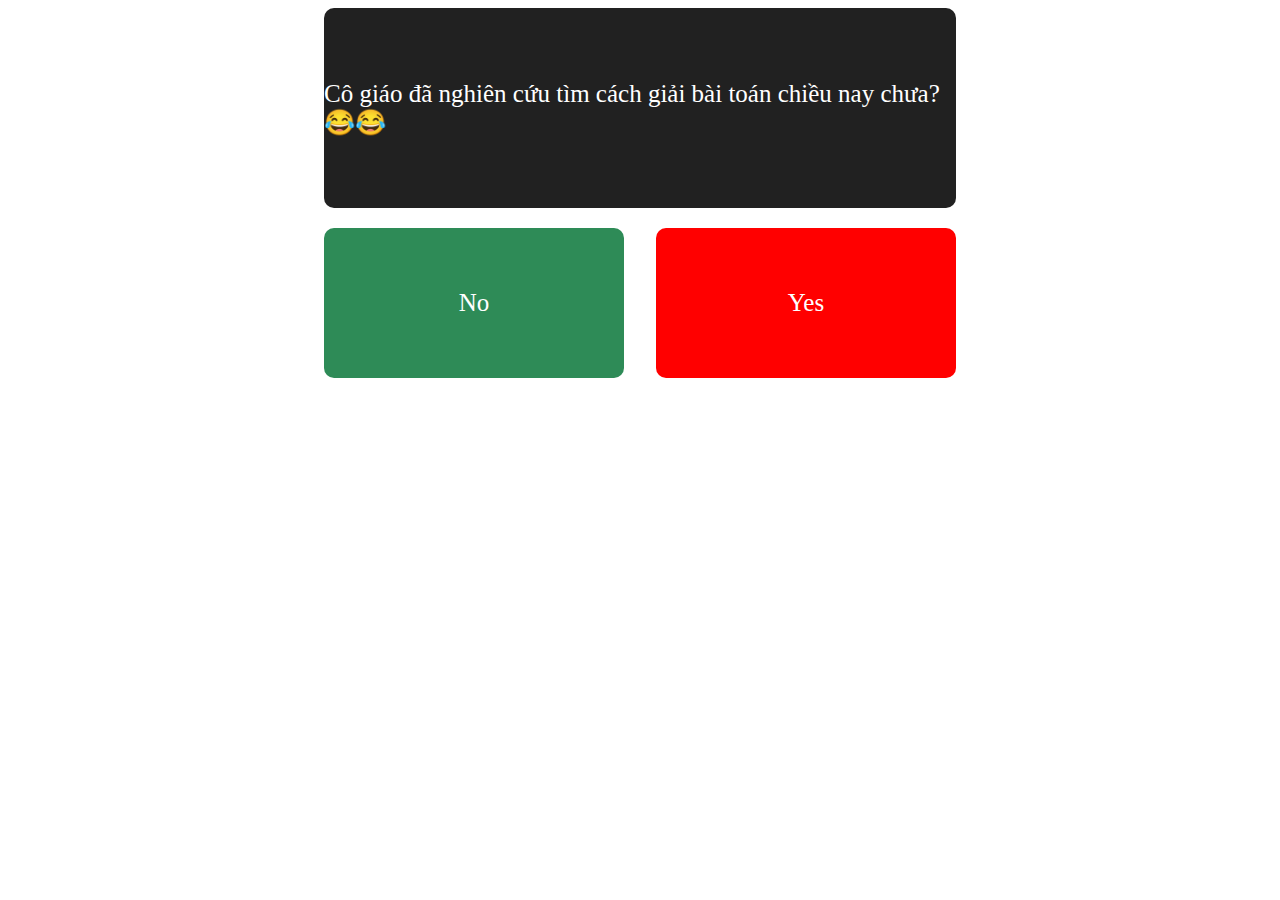
<file: SS1/index.html>
<!DOCTYPE html>
<html lang="en">
<head>
    <meta charset="UTF-8">
    <meta http-equiv="X-UA-Compatible" content="IE=edge">
    <meta name="viewport" content="width=device-width, initial-scale=1.0">
    <title>Document</title>
    <link rel="stylesheet" href="./app.css">
    <link href="https://fonts.googleapis.com/css2?family=Dancing+Script&display=swap" rel="stylesheet">

</head>
<body>
    <div id="troll">
        <div id="question">
            Cô giáo đã nghiên cứu tìm cách giải bài toán chiều nay chưa?😂😂
        </div>
        <div id="answers" class="reverse">
                <div class="answer" id="yes">Yes</div> 
                <br>
            <div class="answer" id="no">No</div>
        </div>
    </div>
    
    <script src="./app.js" type="module"></script>
</body>
</html>
</file>
<file: SS1/app.css>
*{
    font-family: 'Pacifico', cursive;
}
body{
    display: flex;
    justify-content: center;
}
#question{
    background-color: #212121;
    color:#ffff;
    height: 200px;
    border-radius: 10px;
    padding-top: auto;
    display: flex;
    justify-content:center;
    font-size: 25px;
    align-items: center;
}
.answer{
    width: 300px;
    height: 150px;
    display: flex;
    justify-content: center;
    align-items: center;
    border-radius: 10px;
    color:#ffff;
    font-size: 25px;
}
#yes{
     background-color: red;
}
#no{
    background-color: seagreen;
}
#answers{
    margin-top: 20px;
    display: flex;
    justify-content: space-between;
    /* flex-direction: row-reverse; */
}
#troll{
    width: 1000px;
    width: 50%;
    height: 500px;
    /* background-color: #ff7979; */
}
.reverse{
    flex-direction: row-reverse;
}
</file>
